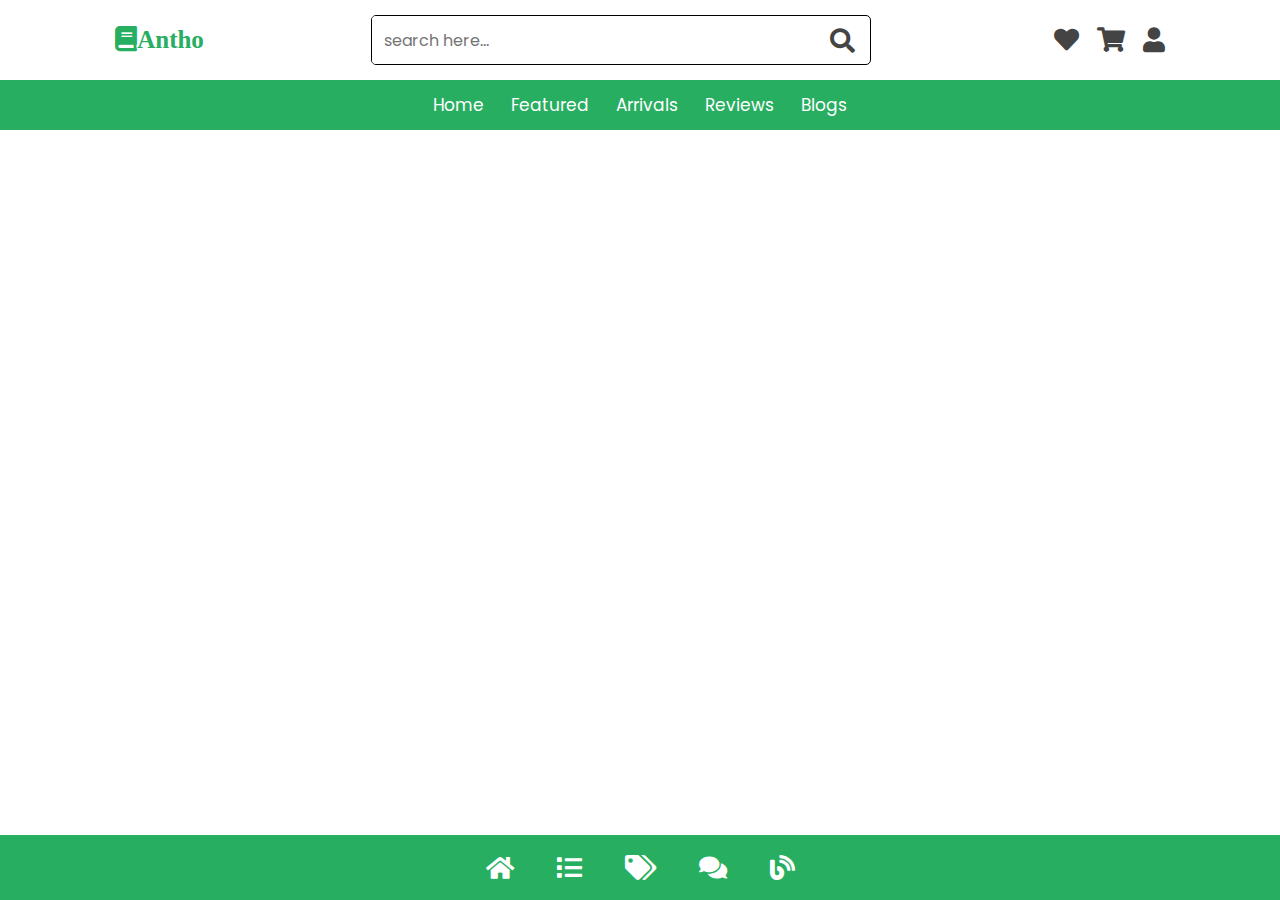
<file: index.htm>
<!DOCTYPE html>
<html lang="en">
  <head>
    <meta charset="UTF-8" />
    <meta http-equiv="X-UA-Compatible" content="IE=edge" />
    <meta name="viewport" content="width=device-width, initial-scale=1.0" />
    <title>anthomars</title>

    <link rel="stylesheet" href="https://cdnjs.cloudflare.com/ajax/libs/font-awesome/5.15.4/css/all.min.css" />
    <link rel="stylesheet" href="css/style.css" />
  </head>
  <body>
    <header class="header">
      <div class="header-1">
        <a href="" class="logo"><i class="fas fa-book">antho</i></a>
        <form action="" class="search-form">
          <input type="search" name="" placeholder="search here..." id="search-box" />
          <label for="search-box" class="fas fa-search"></label>
        </form>

        <div class="icons">
          <div id="search-btn" class="fas fa-search"></div>
          <a href="" class="fas fa-heart"></a>
          <a href="" class="fas fa-shopping-cart"></a>
          <div id="login-btn" class="fas fa-user"></div>
        </div>
      </div>

      <div class="header-2">
        <nav class="navbar">
          <a href="#home">home</a>
          <a href="#featured">featured</a>
          <a href="#arrivals">arrivals</a>
          <a href="#reviews">reviews</a>
          <a href="#blogs">blogs</a>
        </nav>
      </div>
    </header>

    <nav class="bottom-navbar">
      <a href="#home" class="fas fa-home"></a>
      <a href="#featured" class="fas fa-list"></a>
      <a href="#arrivals" class="fas fa-tags"></a>
      <a href="#reviews" class="fas fa-comments"></a>
      <a href="#blogs" class="fas fa-blog"></a>
    </nav>

    <!-- login form -->
    <div class="login-form-container">
      <div id="close-login-btn" class="fas fa-times"></div>

      <form action="">
        <span>username</span>
        <input type="email" name="" class="box" placeholder="enter your email" id="" />
        <span>password</span>
        <input type="password" name="" class="box" placeholder="enter your password" id="" />
        <div class="checbox">
          <input type="checkbox" name="" id="remember-me" />
          <label for="remember-me"> remember me</label>
        </div>
        <input type="submit" value="sign in" class="btn" />
        <p>forget password ? <a href="">click here</a></p>
        <p>don't have an account ? <a href="">click here</a></p>
      </form>
    </div>

    <!-- login form -->

    <script src="js/script.js"></script>
  </body>
</html>
</file>
<file: css/style.css>
@import url('https://fonts.googleapis.com/css2?family=Poppins:wght@100;300;400;500;600&display=swap');

:root {
    --green:#27ae60;
    --dark-color: #219150;
    --black: #444;
    --light-color: #666;
    --border: .1rem solid rgba(0,0,0,1);
    --border-hover: .1rem solid var(--black);
    --box-shadow: 0 .5rem 1rem rgba(0,0,0,1);
}

* {
    font-family: 'Poppins', sans-serif;
    margin: 0; padding: 0;
    box-sizing: border-box;
    outline: none; border: none;
    text-decoration: none;
    text-transform: capitalize;
    transition: all .2s linear;
    transition: width none;
}

html {
    font-size: 62.5%;
    overflow-x: hidden;
    scroll-padding-top: 5rem;
    scroll-behavior: smooth;
}

html::-webkit-scrollbar {
    width: 1rem;
}

html::-webkit-scrollbar-track {
    background: transparent;
}

html::-webkit-scrollbar-thumb {
    background: var(--black);
}

.btn{
    margin-top: 1rem;
    display: inline-block;
    padding: .9rem 3rem;
    border-radius: .5rem;
    color: #fff;
    background: var(--green);
    font-size: 1.7rem;
    cursor: pointer;
    font-weight: 500;
}

.btn:hover{
    background: var(--dark-color);
}

.header .header-1 {
    background: #fff;
    padding: 1.5rem 9%;
    display: flex;
    align-items: center;
    justify-content: space-between;
}

.header .header-1 .logo {
    font-size: 2.5rem;
    font-weight: bolder;
    color: var(--black);
}

.header .header-1 .logo i {
    color: var(--green);
}

.header .header-1 .search-form {
    width: 50rem;
    height: 5rem;
    border: var(--border);
    overflow: hidden;
    background: #fff;
    display: flex;
    align-items: center;
    border-radius: .5rem;
}

.header .header-1 .search-form input {
    font-size: 1.6rem;
    padding: 0 1.2rem;
    height: 100%;
    width: 100%;
    text-transform: none;
    color: var(--black);
}

.header .header-1 .search-form label {
    font-size: 2.5rem;
    padding-right: 1.5rem;
    color: var(--black);
    cursor: pointer;
}

.header .header-1 .search-form label:hover {
    color: var(--green);
}

.header .header-1 .icons div,
.header .header-1 .icons a {
    font-size: 2.5rem;
    margin-left: 1.5rem;
    color: var(--black);
    cursor: pointer;
}

.header .header-1 .icons div:hover,
.header .header-1 .icons a:hover {
    color: var(--green);
}

#search-btn {
    display: none;
}

.header .header-2 {
    background: var(--green);
}

.header .header-2 .navbar {
    text-align: center;
}

.header .header-2 .navbar a {
    color: #fff;
    display: inline-block;
    padding: 1.2rem;
    font-size: 1.7rem;
}

.header .header-2 .navbar a:hover {
    background: var(--dark-color);
}

.header .header-2.active {
    position: fixed;
    top: 0; left: 0; right: 0;
    z-index: 1000;
}


.bottom-navbar {
    text-align: center;
    background: var(--green);
    position: fixed;
    bottom: 0; left: 0; right: 0;
    z-index: 1000;
}

.bottom-navbar a{
    font-size: 2.5rem;
    padding: 2rem;
    color: #fff;
}

.bottom-navbar a:hover{
    background: var(--dark-color);
}


.login-form-container{
    display: flex;
    align-items: center;
    justify-content: center;
    background: rgba(255, 255, 255, 9);
    position: fixed;
    top: 0; right: -105%;
    z-index: 10000;
    height: 100%;
    width: 100%;
}

.login-form-container.active{
    right: 0;
}

.login-form-container form{
    background: #fff;
    border: var(--border);
    width: 40rem;
    padding: 2rem;
    box-shadow: var(--box-shadow);
    border-radius: .5rem;
    margin: 2rem;
}

.login-form-container form h3{
    font-size: 2.5rem;
    text-transform: uppercase;
    color: var(--black);
    text-align: center;
}

.login-form-container form span{
    display: block;
    font-size: 1.5rem;
    padding-top: 1rem;
}

.login-form-container form .box{
    width: 100%;
    margin: .7rem 0;
    font-size: 1.6rem;
    border: var(--border);
    border-radius: .5rem;
    padding: 1rem 1.2rem;
    color: var(--black);
    text-transform: none;
}

.login-form-container form .chexbox{
    display: flex;
    align-items: center;
    gap: .5rem;
    padding: 1rem 0;
}


.login-form-container form .chexbox label{
    font-size: 1.5rem;
    color: var(--light-color);
    cursor: pointer;
}

.login-form-container form .btn{
    text-align: center;
    width: 100%;
    margin: 1.5rem 0;
}

.login-form-container form p{
    padding-top: .8rem;
    color: var(--light-color);
    font-size: 1.5rem;
}

.login-form-container form p a{
    color: var(--green);
    text-decoration: underline;
}

.login-form-container #close-login-btn{
    position: absolute;
    top: 1.5rem; right: 2.5rem;
    font-size: 5rem;
    color: var(--black);
    cursor: pointer;
}

@media (max-width:991px) {
    html {
        font-size: 55%;
    }

    .header .header-1{
        padding: 2rem;
    }
}

@media (max-width:768px) {

    .header .header-2{
        display: none;
    }

    #search-btn{
        display: inline-block;
    }

    .header .header-1{
        box-shadow: var(--box-shadow);
        position: relative;
    }

    .header .header-1 .search-form{
        position: absolute;
        top: -115%; right: 2rem;
        width: 90%;
        box-shadow: var(--box-shadow);
    }

    .header .header-1 .search-form.active{
        top: 60%;
    }
}

@media (max-width:45px) {
    html {
        font-size: 50%;
    }
}


/* Slideshow container */
.slideshow-container {
    padding-top: 20px;
    max-width: 500px;
    position: relative;
    margin: auto;
  }
  
  /* Hide the images by default */
  .mySlides {
    display: none;
  }
  
  /* Next & previous buttons */
  .prev, .next {
    cursor: pointer;
    position: absolute;
    top: 50%;
    width: auto;
    margin-top: -22px;
    padding: 16px;
    color: white;
    font-weight: bold;
    font-size: 18px;
    transition: 0.6s ease;
    border-radius: 0 3px 3px 0;
    user-select: none;
  }
  
  /* Position the "next button" to the right */
  .next {
    right: 0;
    border-radius: 3px 0 0 3px;
  }
  
  /* On hover, add a black background color with a little bit see-through */
  .prev:hover, .next:hover {
    background-color: rgba(0,0,0,0.8);
  }
  
  /* Caption text */
  .text {
    color: #f2f2f2;
    font-size: 20px;
    font-weight: 1000;
    padding: 8px 12px;
    position: absolute;
    bottom: 5px;
    width: 100%;
    text-align: center;
    background-color: #27ae60;
  }
  
  /* Number text (1/3 etc) */
  .numbertext {
    color: #f2f2f2;
    font-size: 12px;
    padding: 8px 12px;
    position: absolute;
    top: 0;
  }
  
  /* The dots/bullets/indicators */
  .dot {
    cursor: pointer;
    height: 15px;
    width: 15px;
    margin: 0 2px;
    background-color: #bbb;
    border-radius: 50%;
    display: inline-block;
    transition: background-color 0.6s ease;
  }
  
  .active, .dot:hover {
    background-color: #717171;
  }
  
  /* Fading animation */
  .fade {
    animation-name: fade;
    animation-duration: 1.5s;
  }
  
  @keyframes fade {
    from {opacity: .4}
    to {opacity: 1}
  }

  .column {
    float: left;
    width: 33.33%;
  }
  
  /* Clear floats after the columns */
  .row:after {
    content: "";
    display: table;
    clear: both;
  }

    .card {
        box-shadow: 0 4px 8px 0 rgba(0, 0, 0, 0.2);
        max-width: 300px;
        margin: auto;
        text-align: center;
        font-family: 'Poppins', sans-serif;
        margin-bottom: 20%;
      }
      
      .price {
        color: grey;
        font-size: 13px;
      }
      
      .card button {
        border: none;
        outline: 0;
        padding: 12px;
        color: white;
        background-color: #27ae60;
        text-align: center;
        cursor: pointer;
        width: 100%;
        font-size: 18px;
      }
      
      .card button:hover {
        opacity: 0.7;
      }
</file>
